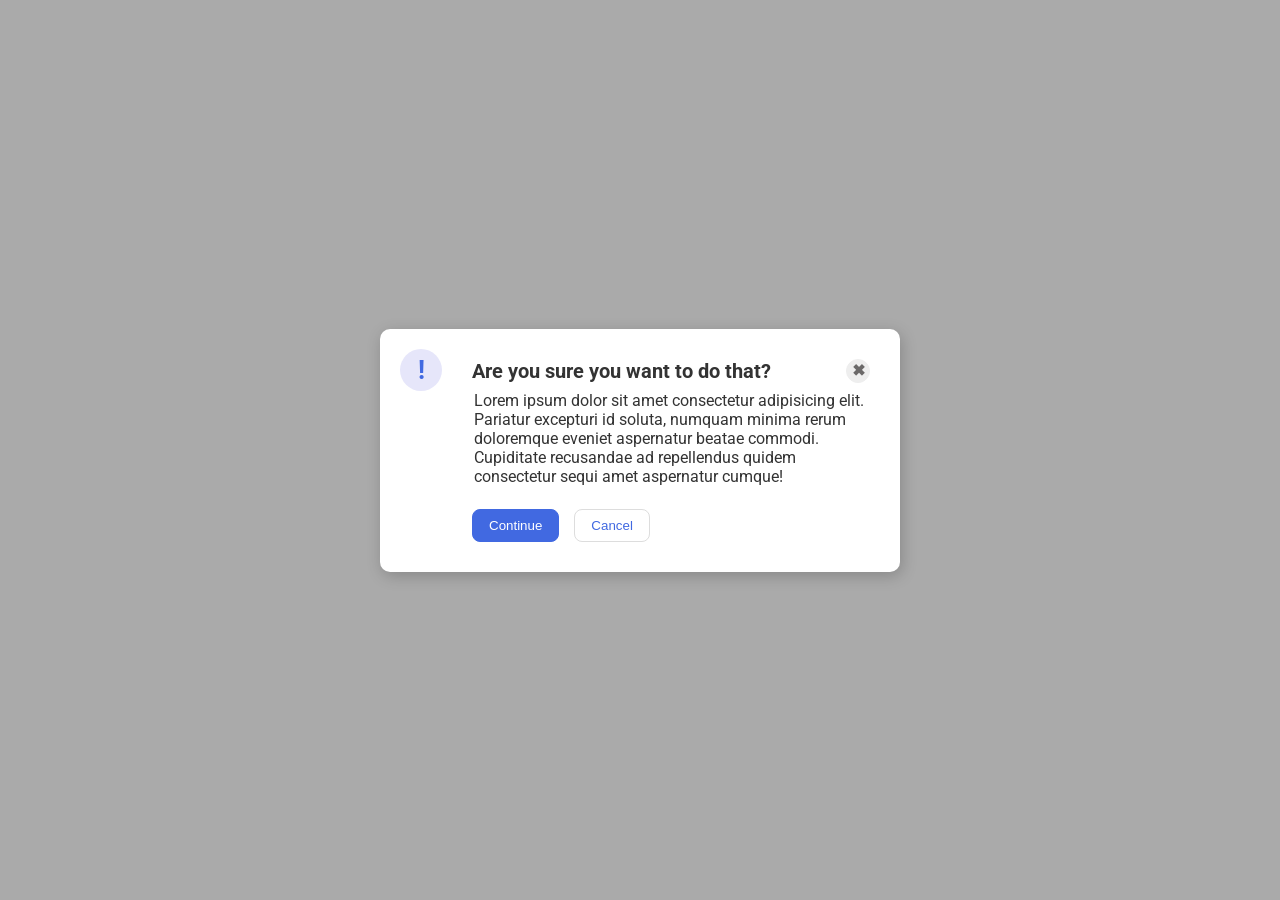
<file: foundations/flex/05-flex-modal/index.html>
<!DOCTYPE html>
<html lang="en">
  <head>
    <meta charset="UTF-8">
    <meta http-equiv="X-UA-Compatible" content="IE=edge">
    <meta name="viewport" content="width=device-width, initial-scale=1.0">
    <link rel="stylesheet" href="style.css">
    <title>Modal</title>
  </head>
  <body>
    <div class="modal">
      <div class="icon">!</div>
      <div class="container">
      <div class = "head1">
      <div class="header">Are you sure you want to do that?</div>
      <button class="close-button">✖</button>
      </div>
      <div class="text">Lorem ipsum dolor sit amet consectetur adipisicing elit. Pariatur excepturi id soluta, numquam minima rerum doloremque eveniet aspernatur beatae commodi. Cupiditate recusandae ad repellendus quidem consectetur sequi amet aspernatur cumque!</div>
      <div class="btn">
      <button class="continue">Continue</button>
      <button class="cancel">Cancel</button>
      </div>
    </div>
    </div>
  </body>
</html>
</file>
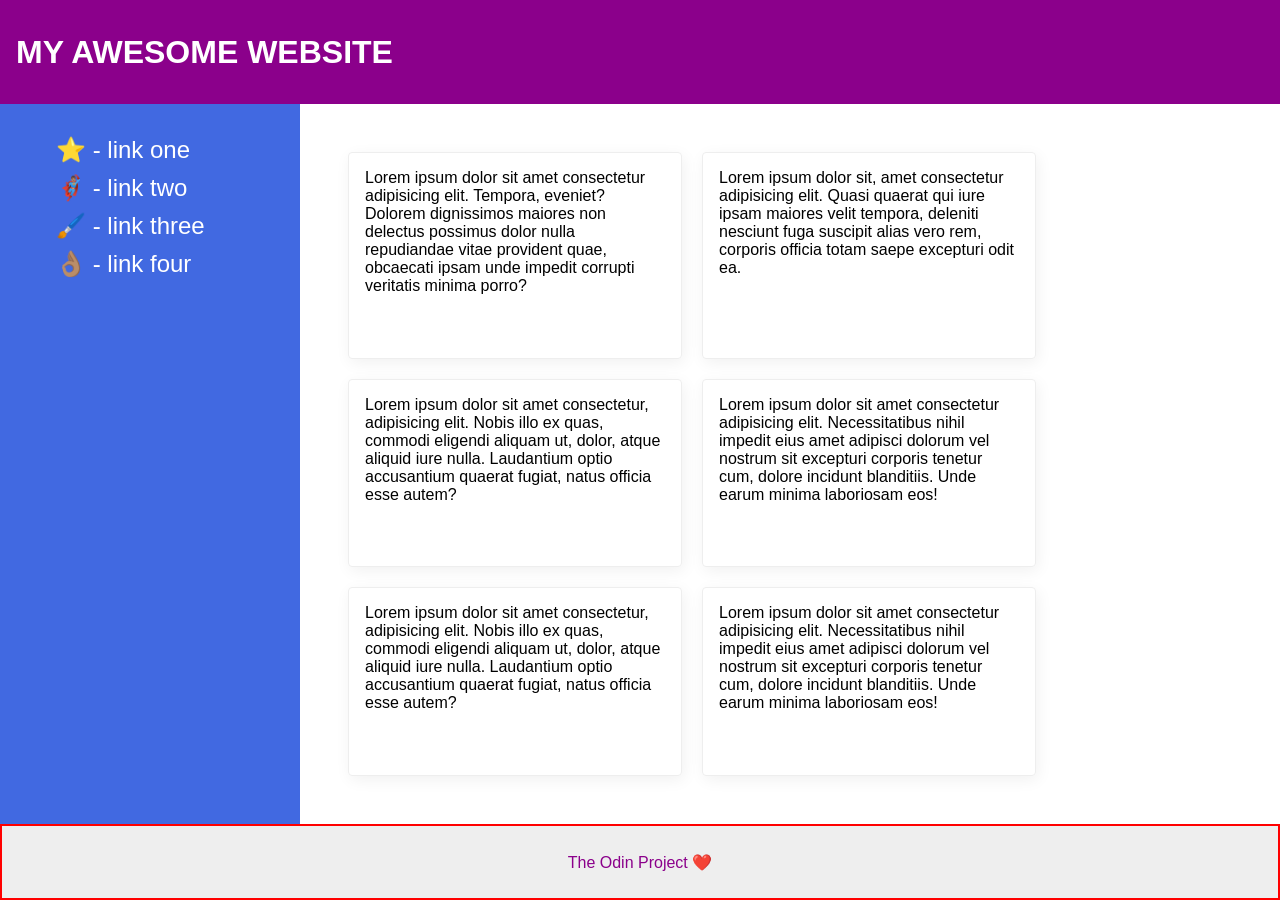
<file: foundations/flex/07-flex-layout-2/index.html>
<!DOCTYPE html>
<html lang="en">
  <head>
    <meta charset="UTF-8">
    <meta http-equiv="X-UA-Compatible" content="IE=edge">
    <meta name="viewport" content="width=device-width, initial-scale=1.0">
    <title>The Holy Grail</title>
    <link rel="stylesheet" href="style.css">
  </head>
  <body>
    <div class="header">
      MY AWESOME WEBSITE
    </div>
    <div class="content">
    <div class="sidebar">
      <ul>
        <li><a href="#">⭐ - link one</a></li>
        <li><a href="#">🦸🏽‍♂️ - link two</a></li>
        <li><a href="#">🖌️ - link three</a></li>
        <li><a href="#">👌🏽 - link four</a></li>
      </ul>
    </div>
    <div class="card-container">
    <div class="card">Lorem ipsum dolor sit amet consectetur adipisicing elit. Tempora, eveniet? Dolorem dignissimos maiores non delectus possimus dolor nulla repudiandae vitae provident quae, obcaecati ipsam unde impedit corrupti veritatis minima porro?</div>
    <div class="card">Lorem ipsum dolor sit, amet consectetur adipisicing elit. Quasi quaerat qui iure ipsam maiores velit tempora, deleniti nesciunt fuga suscipit alias vero rem, corporis officia totam saepe excepturi odit ea.</div>
    <div class="card">Lorem ipsum dolor sit amet consectetur, adipisicing elit. Nobis illo ex quas, commodi eligendi aliquam ut, dolor, atque aliquid iure nulla. Laudantium optio accusantium quaerat fugiat, natus officia esse autem?</div>
    <div class="card">Lorem ipsum dolor sit amet consectetur adipisicing elit. Necessitatibus nihil impedit eius amet adipisci dolorum vel nostrum sit excepturi corporis tenetur cum, dolore incidunt blanditiis. Unde earum minima laboriosam eos!</div>
    <div class="card">Lorem ipsum dolor sit amet consectetur, adipisicing elit. Nobis illo ex quas, commodi eligendi aliquam ut, dolor, atque aliquid iure nulla. Laudantium optio accusantium quaerat fugiat, natus officia esse autem?</div>
    <div class="card">Lorem ipsum dolor sit amet consectetur adipisicing elit. Necessitatibus nihil impedit eius amet adipisci dolorum vel nostrum sit excepturi corporis tenetur cum, dolore incidunt blanditiis. Unde earum minima laboriosam eos!</div>
    </div>
  </div>
    <div class="footer">
      The Odin Project ❤️
    </div>
  </body>
</html>
</file>
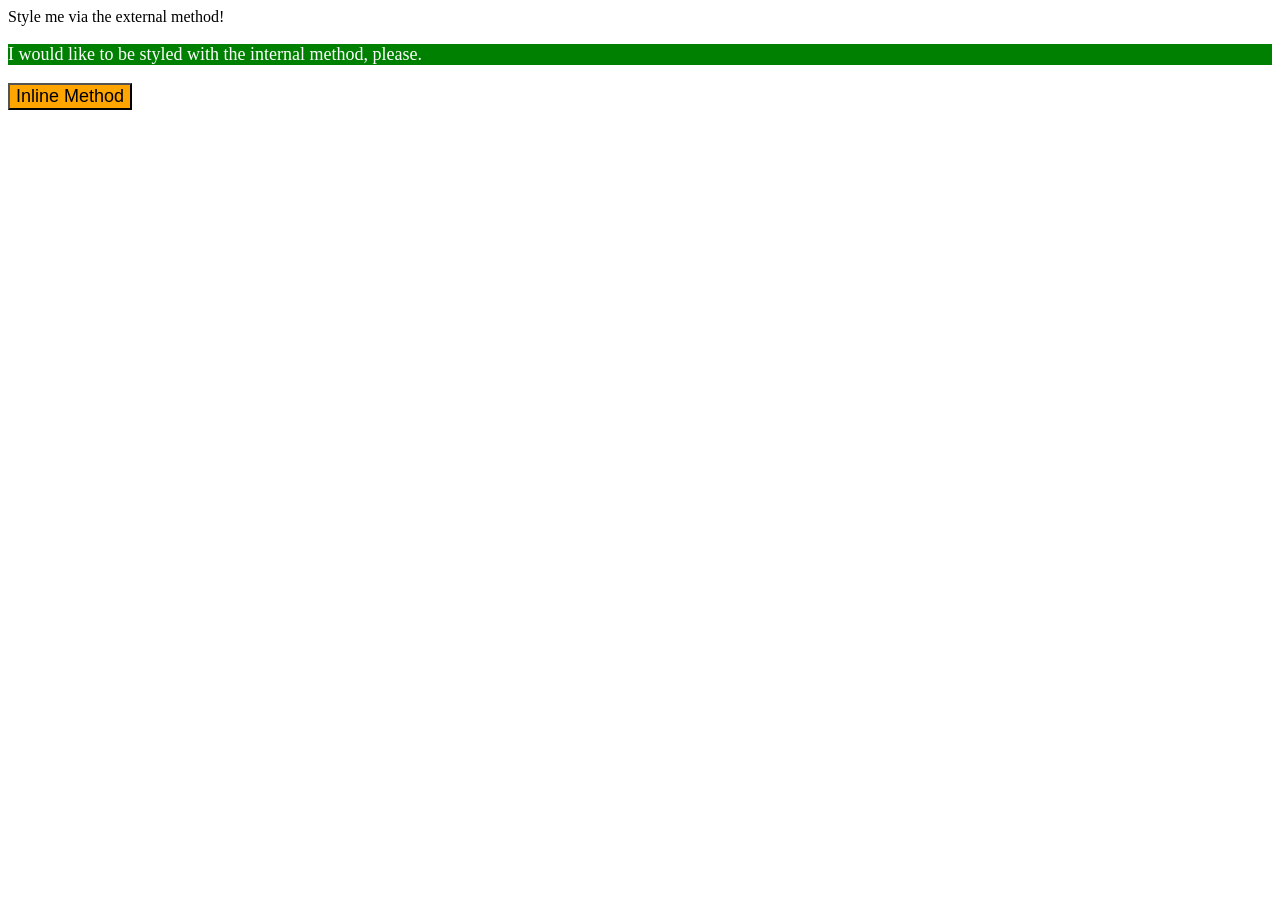
<file: foundations/intro-to-css/01-css-methods/index.html>
<!DOCTYPE html>
<html lang="en">
  <head>
    <meta charset="UTF-8">
    <meta http-equiv="X-UA-Compatible" content="IE=edge">
    <meta name="viewport" content="width=device-width, initial-scale=1.0">
    <title>Methods for Adding CSS</title>
    <style>
      p{
        background-color: green;
        color: white;
        font-size:18px;
      }
    </style>
  </head>
  <body>
    <div>Style me via the external method!</div>
    <p>I would like to be styled with the internal method, please.</p>
    <button style="background-color: orange; font-size: 18px;">Inline Method</button>
  </body>
</html>
</file>
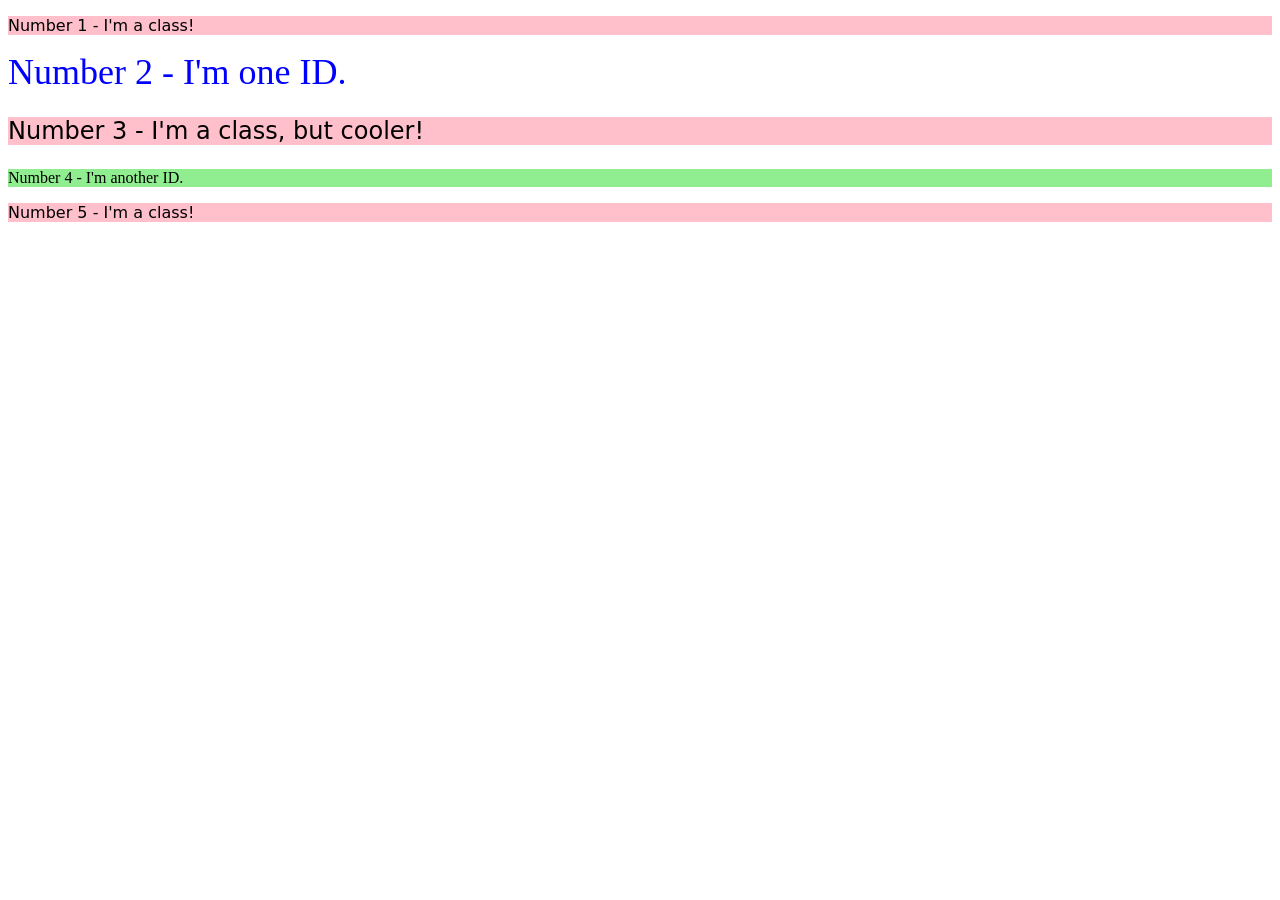
<file: foundations/intro-to-css/02-class-id-selectors/index.html>
<!DOCTYPE html>
<html lang="en">
  <head>
    <meta charset="UTF-8">
    <meta http-equiv="X-UA-Compatible" content="IE=edge">
    <meta name="viewport" content="width=device-width, initial-scale=1.0">
    <title>Class and ID Selectors</title>
    <link rel="stylesheet" href="style.css">
  </head>
  <body>
    <p class="c1">Number 1 - I'm a class!</p>
    <div id="id1">Number 2 - I'm one ID.</div>
    <p class="c2 c3">Number 3 - I'm a class, but cooler!</p>
    <div id="id2">Number 4 - I'm another ID.</div>
    <p class="c4">Number 5 - I'm a class!</p>
  </body>
</html>
</file>
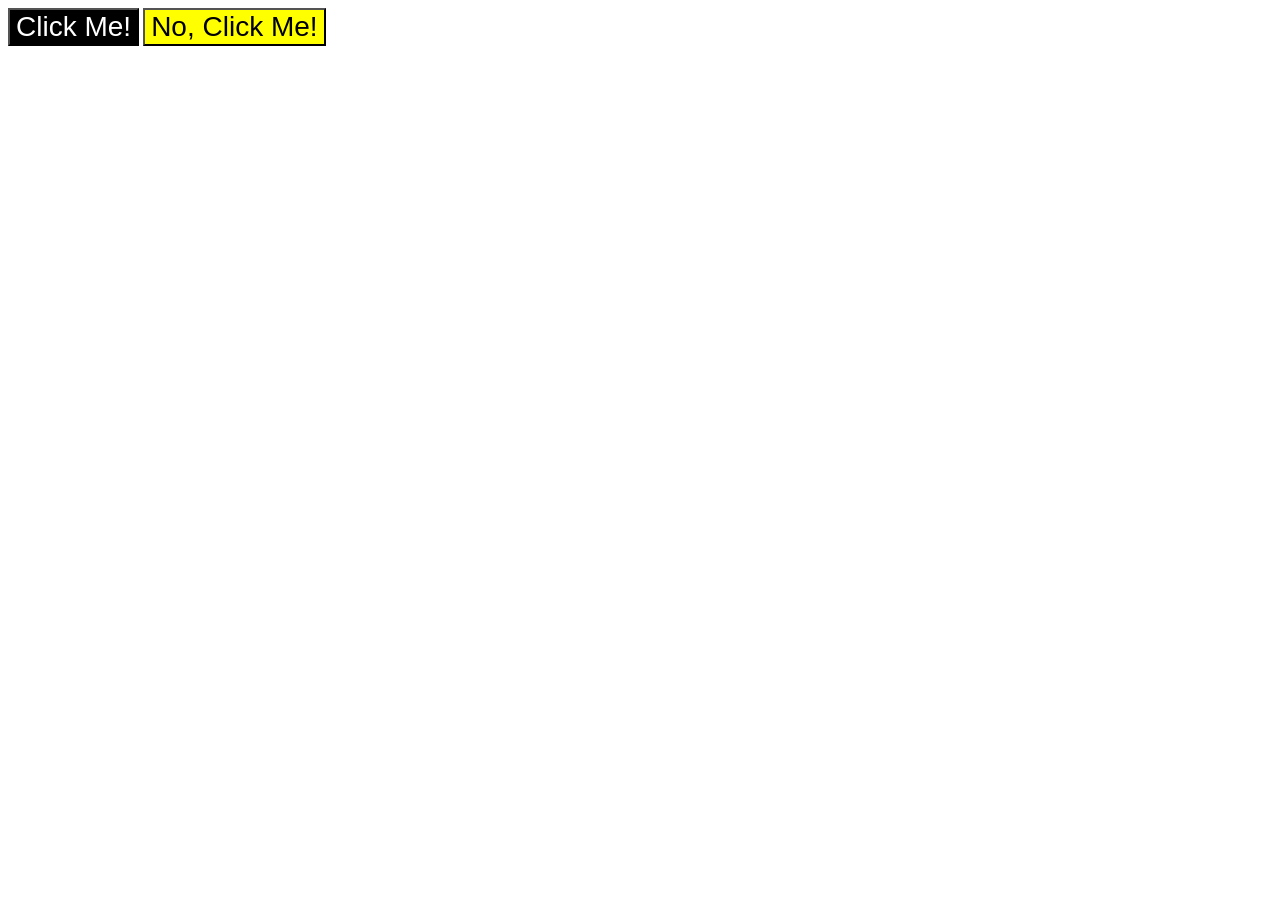
<file: foundations/intro-to-css/03-grouping-selectors/index.html>
<!DOCTYPE html>
<html lang="en">
  <head>
    <meta charset="UTF-8">
    <meta http-equiv="X-UA-Compatible" content="IE=edge">
    <meta name="viewport" content="width=device-width, initial-scale=1.0">
    <title>Grouping Selectors</title>
    <link rel="stylesheet" href="style.css">
  </head>
  <body>
    <button class="c1">Click Me!</button>
    <button class="c2">No, Click Me!</button>
  </body>
</html>
</file>
<file: foundations/flex/05-flex-modal/style.css>
@import url('https://fonts.googleapis.com/css2?family=Roboto:wght@400;700&display=swap');

html,
body {
  height: 100%;
}

body {
  font-family: Roboto, sans-serif;
  margin: 0;
  background: #aaa;
  color: #333;
  /* I'll give you this one for free lol */
  display: flex;
  align-items: center;
  justify-content: center;
}

.modal {
  background: white;
  width: 480px;
  border-radius: 10px;
  box-shadow: 2px 4px 16px rgba(0, 0, 0, .2);
  display: flex;
  gap:20px;
  padding:20px;
  
}

.icon {
  color: royalblue;
  font-size: 26px;
  font-weight: 700;
  background: lavender;
  width: 42px;
  height: 42px;
  border-radius: 50%;
  display: flex;
  align-items: center;
  justify-content: center;
  flex-shrink: 0;
}

.close-button {
  background: #eee;
  border-radius: 50%;
  color: #6b6969;
  font-weight: 600;
  font-size: 16px;
  height: 24px;
  width: 24px;
  display: flex;
  align-items: center;
  justify-content: center;
  border: 1px solid #eee;
  padding: 0;
}

button {
  cursor: pointer;
  padding: 8px 16px;
  border-radius: 8px;

}

button.continue {
  background: royalblue;
  border: 1px solid royalblue;
  color: white;
}

button.cancel {
  background: white;
  border: 1px solid #ddd;
  color: royalblue;
}

.container {
  margin: 10px;
  display: flex;
  flex-direction: column;
 
}
.header {
  font-weight: bold;
  font-size: 20px;
}
.head1 {
  display: flex;
  justify-content: space-between;
}
.btn {
  display: flex;
  gap: 15px;
  margin-top: 15px;
}
.text {
  margin: 8px 2px;
}
</file>
<file: foundations/flex/07-flex-layout-2/style.css>
body {
  font-family: -apple-system, BlinkMacSystemFont, 'Segoe UI', Roboto, Oxygen, Ubuntu, Cantarell, 'Open Sans', 'Helvetica Neue', sans-serif;
  margin: 0;
  min-height: 100vh;
  display: flex;
  flex-direction: column;
}

.header {
  height: 72px;
  background: darkmagenta;
  color: white;
  font-size:32px;
  font-weight: 900;
  padding: 16px;
  display: flex;
  align-items: center;
}

.footer {
  height: 72px;
  background: #eee;
  color: darkmagenta;
  display: flex;
  justify-content: center;
  align-items: center;
  border: 2px red solid
}

.sidebar {
  width: 300px;
  background: royalblue;
  box-sizing: border-box;
  padding:16px;
  flex-shrink: 0;
}
a {
  text-decoration: none;
  font-size: 24px;
  color:white;
}
li {
  list-style: none;
  padding-bottom: 10px;
}
.card {
  border: 1px solid #eee;
  box-shadow: 2px 4px 16px rgba(0,0,0,.06);
  border-radius: 4px;
  width:300px;
  padding:16px;
}
.content {
  display: flex;
  flex: 1;
}
.card-container {
  display: flex;
 flex-wrap: wrap;
 gap:20px;
 padding: 48px;
}
</file>
<file: foundations/intro-to-css/02-class-id-selectors/style.css>
/* Add CSS Styling */
p {
    background-color: pink;
    font-family: Verdana,'DejaVu Sans', sans-serif;
}
#id1 {
    color: blue;
    font-size: 36px;
}
.c2 {
    font-size: 24px;
}
#id2 {
    background-color: lightgreen;
}
</file>
<file: foundations/intro-to-css/03-grouping-selectors/style.css>
/* Add CSS Styling */
.c1,
.c2 {
    font-size: 28px;
    font-family: HelVEtica, 'Times New Roman', sans-serif;
}

.c1 {
    background-color: black;
    color: white;
}

.c2 {
    background-color: yellow;
}
</file>
